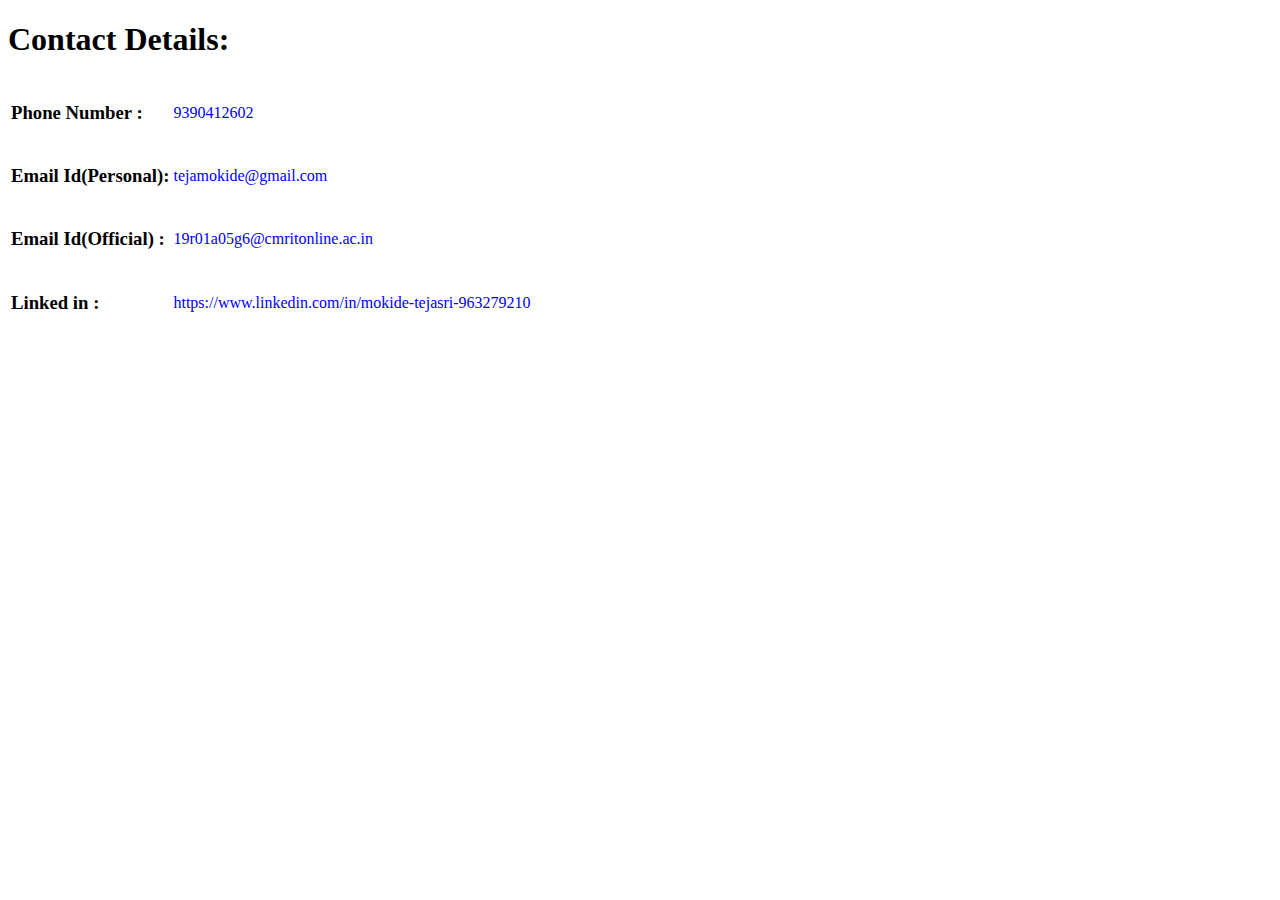
<file: contact.html>
<!DOCTYPE html>
<html lang="en">
<head>
    <meta charset="UTF-8">
    <meta http-equiv="X-UA-Compatible" content="IE=edge">
    <meta name="viewport" content="width=device-width, initial-scale=1.0">
    <title>Contact details</title>
</head>
<body>
    
   <h1>Contact Details: </h1> 
     <table>
         <tr><td><h3>Phone Number :</h3></td><td style="color:blue;">9390412602</td></tr>
         <tr><td><h3> Email Id(Personal):</h3></td><td style="color:blue">tejamokide@gmail.com</td></tr>
         <tr><td><h3>Email Id(Official) :</h3></td><td style="color:blue;">19r01a05g6@cmritonline.ac.in</td></tr>
         <tr><td><h3>Linked in :</h3></td><td style="color:blue;">https://www.linkedin.com/in/mokide-tejasri-963279210</td></tr>
     </table>
  
</body>
</html>
</file>
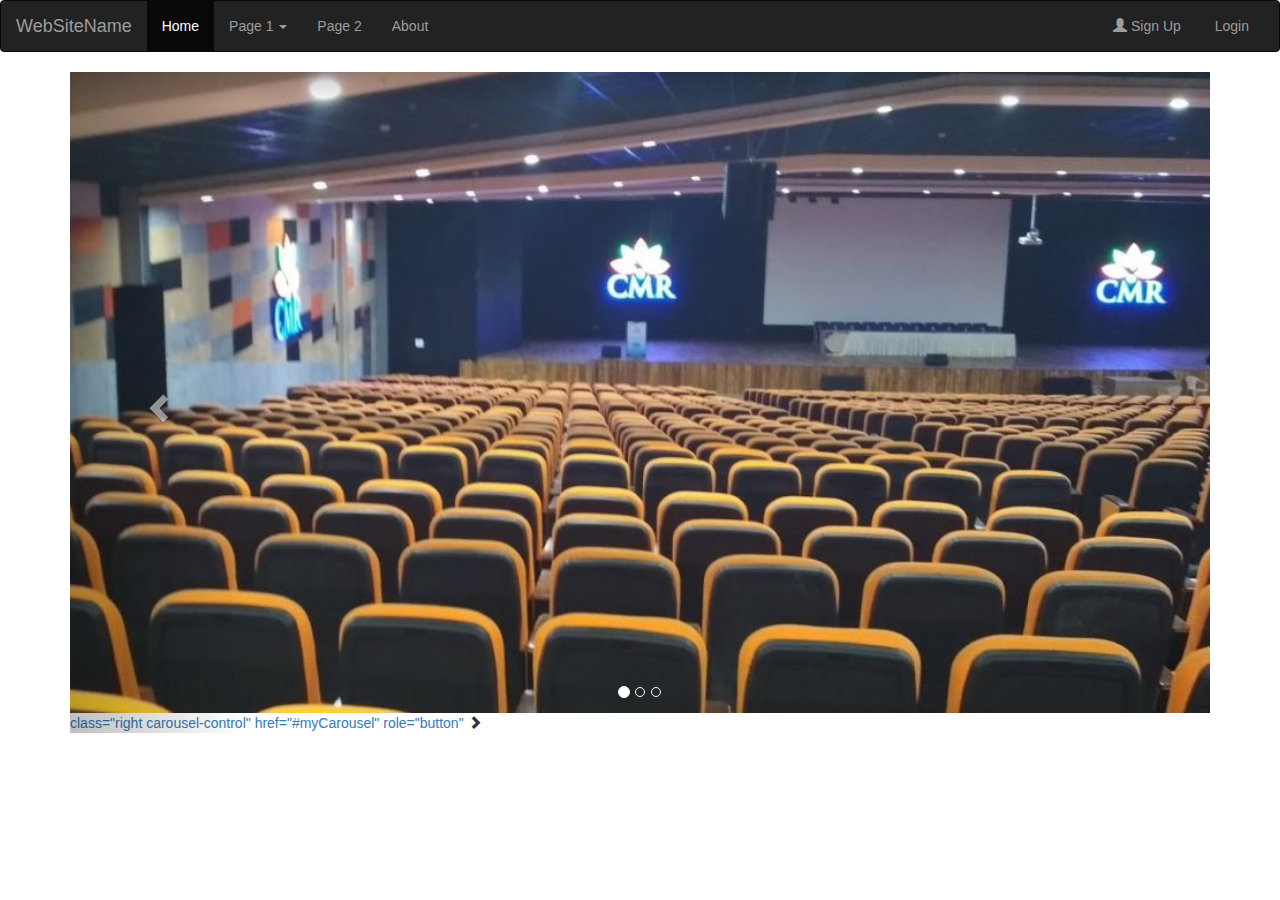
<file: carousel/carosel.html>
<!DOCTYPE html>
<html lang="en">
<head>
 <meta charset="UTF-8">
 <meta http-equiv="X-UA-Compatible" content="IE=edge">
 <meta name="viewport" content="width=device-width, initial-scale=1.0">
 <title>JS Slider</title>
 <link rel="stylesheet" 
href="https://maxcdn.bootstrapcdn.com/bootstrap/3.4.1/css/bootstrap.min.css">
 <script 
src="https://ajax.googleapis.com/ajax/libs/jquery/3.5.1/jquery.min.js"></script>
 <script 
src="https://maxcdn.bootstrapcdn.com/bootstrap/3.4.1/js/bootstrap.min.js"></script>
</head>
<body>
     <nav class="navbar navbar-inverse">
 <div class="container-fluid">
 <div class="navbar-header">
 <button type="button" class="navbar-toggle" data-toggle="collapse" data-target="#myNavbar">
 <span class="icon-bar"></span>
 <span class="icon-bar"></span>
 <span class="icon-bar"></span> 
 </button>
 <a class="navbar-brand" href="#">WebSiteName</a>
 </div>
 <div class="collapse navbar-collapse" id="myNavbar">
 <ul class="nav navbar-nav">
 <li class="active"><a routerLink="/Home">Home</a></li>
 <li class="dropdown">
 <a class="dropdown-toggle" data-toggle="dropdown" href="#">Page 1 
<span class="caret"></span></a>
 <ul class="dropdown-menu">
 <li><a href="#">Page 1-1</a></li>
 <li><a href="#">Page 1-2</a></li>
 <li><a href="#">Page 1-3</a></li>
 </ul>
 </li>
 <li><a href="#">Page 2</a></li>
 <li><a routerLink="/About" >About</a></li>
 </ul>
 <ul class="nav navbar-nav navbar-right">
 <li><a href="#"><span class="glyphicon glyphicon-user"></span> Sign Up</a></li>
 <li><a href="login.html"><span class="glyphicon glyphicon-login"></span> Login</a></li>
 </ul>
 </div>
 </div>
 </nav>
 <div class="container">
 <div id="myCarousel" class="carousel slide">
 <ol class="carousel-indicators">
 <li class="item1 active"></li>
 <li class="item2"></li>
 <li class="item3"></li>
 </ol>
 <div class="carousel-inner" role="listbox">
 <div class="item active">
 <img src="1.jpg" alt="image1" width="100%" height="100%">
 
 </div>
 <div class="item">
 <img src="2.jpg" alt="image2" width="100%" height="100%">
 
 </div>
 <div class="item">
 <img src="3.jpg" alt="image3" width="100%" height="100%">
 
 </div>
 </div>
 <a class="left carousel-control" href="#myCarousel" role="button">
 <span class="glyphicon glyphicon-chevron-left" aria￾hidden="true" ></span>
 <span class="sr-only">Prev</span>
 </a>
 <a> class="right carousel-control" href="#myCarousel" role="button"</a>
 <span class="glyphicon glyphicon-chevron-right" aria-
 hidden="true"></span>
 <span class="sr-only">Next</span>
 </a>
 </div>
 </div>
 <script>
 $(document).ready(function(){
 $("#myCarousel").carousel();
 $(".item1").click(function(){
 $("#myCarousel").carousel(0);
 })
 $(".item2").click(function(){
 $("#myCarousel").carousel(1);
 })
 $(".item3").click(function(){
 $("#myCarousel").carousel(2);
 })
 $(".left").click(function(){
 $("#myCarousel").carousel("prev");
 })
 $(".right").click(function(){
 $("#myCarousel").carousel("next");
 })
 });
 </script>
</body>
</html>
</file>
